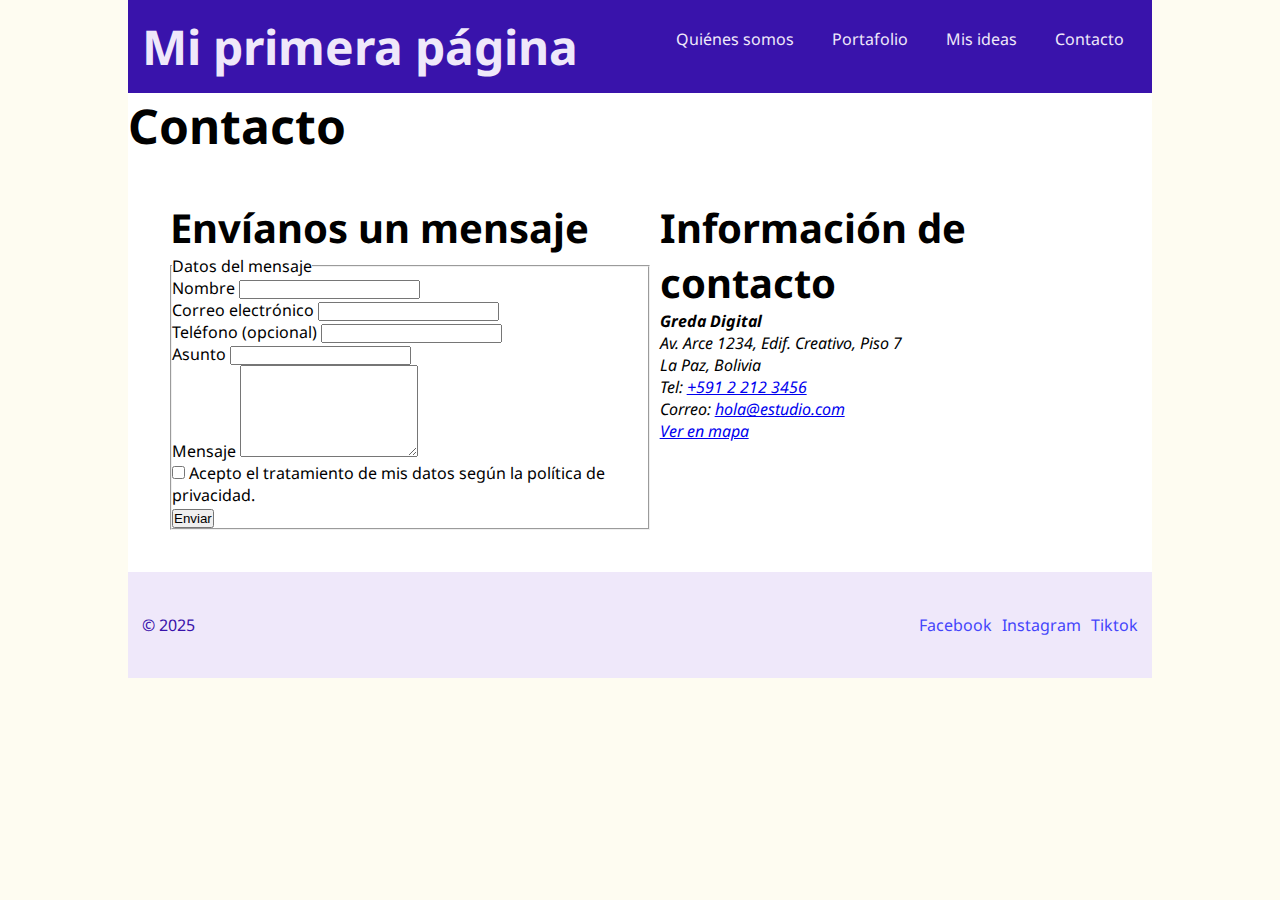
<file: contacto.html>
<!DOCTYPE html>
<html lang="es">
<head>
    <meta charset="UTF-8">
    <meta name="viewport" content="width=device-width, initial-scale=1.0">
    <title>Contacto</title>
    <link rel="stylesheet" href="estilos/estilos.css">
</head>
<body>
<div class="contenedor">
    <header>
        <!-- Header es un contenedor para los elementos que identifican este contenido. Puede ir el menú y otros-->
        <h1><a href="">Mi primera página</a>
            <!-- Las etiquetas h sirven para titulares (headings)-->
        </h1>
        <nav>
            <!-- Estructural: elementos de navegación-->
            <ul>
                <!-- Textual: sirve para crear listas-->
                <li>
                    <!-- TEXTUAL: sirve para crear items de lista-->
                    <a href="quienes_somos.html">
                        <!-- HIPERTEXTUAL: Es la etiqueta más paradigmática HTML.-->
                        Quiénes somos</a>

                </li>
                <li><a href="portafolio.html">Portafolio</a></li>
                <li><a href="ideas.html">Mis ideas</a></li>
                <li><a href="contacto.html">Contacto</a></li>
            </ul>
        </nav>
    </header>
    <main aria-labelledby="contacto-titulo">
        <h1 id="contacto-titulo">Contacto</h1>
    <div class="fila interno_bloques">
        <section aria-labelledby="form-titulo">
            <h2 id="form-titulo">Envíanos un mensaje</h2>

            <form action="/api/contacto" method="post">
                <fieldset>
                    <legend>Datos del mensaje</legend>

                    <div>
                        <label for="nombre">Nombre</label>
                        <input id="nombre" name="name" type="text" required autocomplete="name">
                    </div>

                    <div>
                        <label for="email">Correo electrónico</label>
                        <input id="email" name="email" type="email" required autocomplete="email" inputmode="email">
                    </div>

                    <div>
                        <label for="tel">Teléfono (opcional)</label>
                        <input id="tel" name="tel" type="tel" autocomplete="tel" inputmode="tel">
                    </div>

                    <div>
                        <label for="asunto">Asunto</label>
                        <input id="asunto" name="subject" type="text" required>
                    </div>

                    <div>
                        <label for="mensaje">Mensaje</label>
                        <textarea id="mensaje" name="message" rows="6" required></textarea>
                    </div>

                    <div>
                        <input id="acepto" name="consent" type="checkbox" required>
                        <label for="acepto">Acepto el tratamiento de mis datos según la política de privacidad.</label>
                    </div>

                    <button type="submit">Enviar</button>
                </fieldset>

            </form>
        </section>

        <section aria-labelledby="info-titulo">
            <h2 id="info-titulo">Información de contacto</h2>
            <address>
                <strong>Greda Digital</strong><br>
                Av. Arce 1234, Edif. Creativo, Piso 7<br>
                La Paz, Bolivia<br>
                Tel: <a href="tel:+59122123456">+591 2 212 3456</a><br>
                Correo: <a href="mailto:hola@gredadigital.com">hola@estudio.com</a><br>
                <a href="https://maps.google.com/?q=Av.+Arce+1234,+La+Paz,+Bolivia" target="_blank" rel="noopener">Ver en mapa</a>
            </address>
        </section>
    </div>
    </main>

    <footer>
        <p>© 2025</p>
        <nav class="redes">
            <ul>
                <li><a href="">Facebook</a></li>
                <li><a href="">Instagram</a></li>
                <li><a href="">Tiktok</a></li>
            </ul>
        </nav>
    </footer>
</div>
<!-- .contenedor>header+main+footer -->
</body>
</html>
</file>
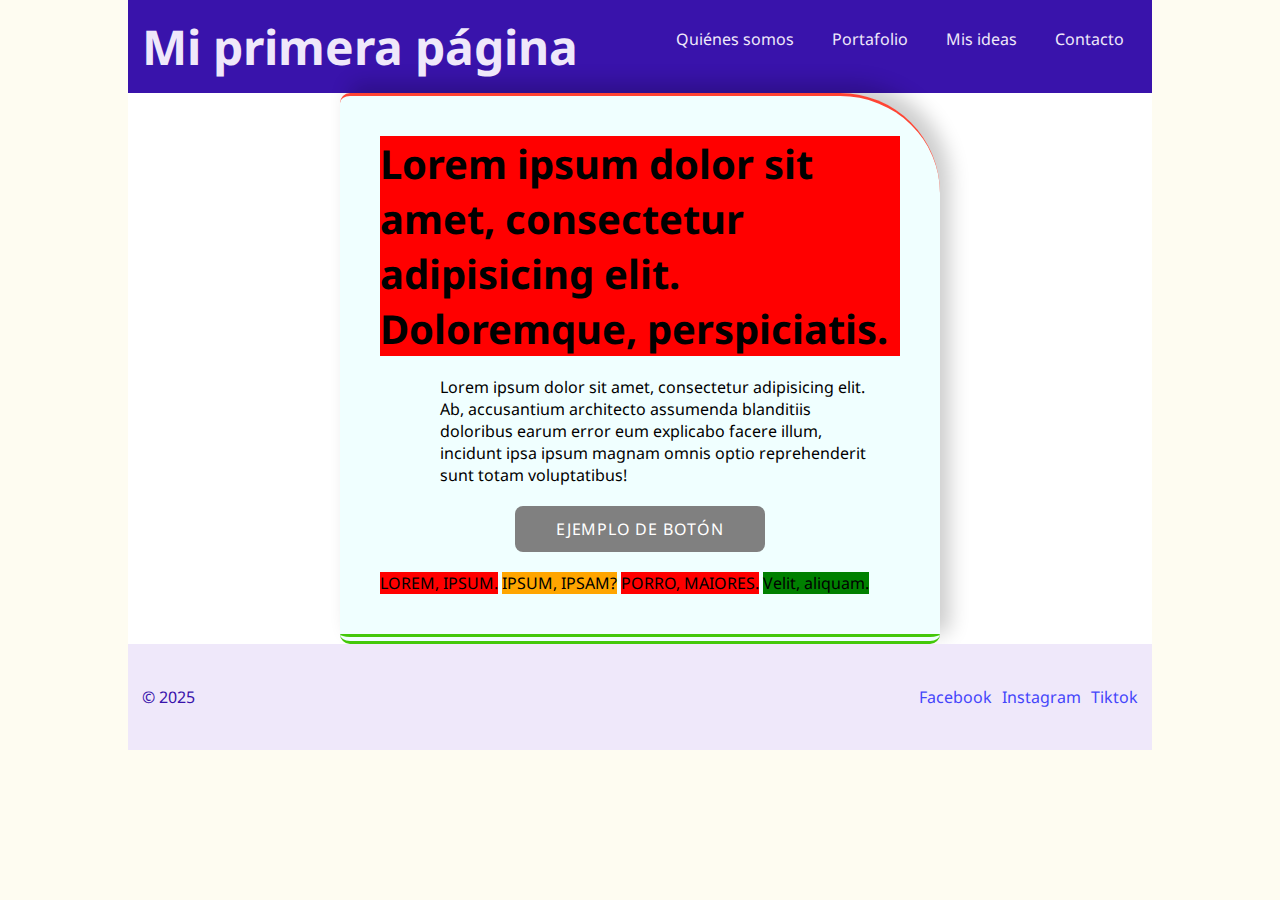
<file: ideas.html>
<!DOCTYPE html>
<html lang="es">
<head>
    <meta charset="UTF-8">
    <meta name="viewport" content="width=device-width, initial-scale=1.0">
    <title>Mis ideas</title>
    <!-- comentario html -->
    <style>
            /*
            selector {
            propiedad:valor;
            propiedad:valor valor valor
            }
            
            */    
    </style>
        <link rel="stylesheet" href="estilos/estilos.css">
</head>
<body>
<div class="contenedor">
    <header>
        <!-- Header es un contenedor para los elementos que identifican este contenido. Puede ir el menú y otros-->
        <h1><a href="">Mi primera página</a>
            <!-- Las etiquetas h sirven para titulares (headings)-->
        </h1>
        <nav>
            <!-- Estructural: elementos de navegación-->
            <ul>
                <!-- Textual: sirve para crear listas-->
                <li>
                    <!-- TEXTUAL: sirve para crear items de lista-->
                    <a href="quienes_somos.html">
                        <!-- HIPERTEXTUAL: Es la etiqueta más paradigmática HTML.-->
                        Quiénes somos</a>

                </li>
                <li><a href="portafolio.html">Portafolio</a></li>
                <li><a href="ideas.html">Mis ideas</a></li>
                <li><a href="contacto.html">Contacto</a></li>
            </ul>
        </nav>
    </header>
    <main class="sandbox">
        <div class="contenido">
            <h2>Lorem ipsum dolor sit amet, consectetur adipisicing elit. Doloremque, perspiciatis.</h2>
            <p>Lorem ipsum dolor sit amet, consectetur adipisicing elit. Ab, accusantium architecto assumenda blanditiis doloribus earum error eum explicabo facere illum, incidunt ipsa ipsum magnam omnis optio reprehenderit sunt totam voluptatibus!</p>
            <a href="">Ejemplo de botón</a>
            
            <span class="rojo mayusculas">Lorem, ipsum.</span>
            <span class="mayusculas">Ipsum, ipsam?</span>
            <span class="rojo mayusculas">Porro, maiores.</span>
            <!-- El atributo de identidad sirve para
             identificar un elemento único.-->
            <span id="unico">Velit, aliquam.</span>
        </div>
    </main>
    <footer>
        <p>© 2025</p>
        <nav class="redes">
            <ul>
                <li><a href="">Facebook</a></li>
                <li><a href="">Instagram</a></li>
                <li><a href="">Tiktok</a></li>
            </ul>
        </nav>
    </footer>
</div>
<!-- .contenedor>header+main+footer -->

</body>
</html>
</file>
<file: estilos/estilos.css>
@import url('https://fonts.googleapis.com/css2?family=Noto+Sans:ital,wght@0,100..900;1,100..900&display=swap');


:root{
    /*ACÁ ESTEBLECEREMOS VARIABLES CON ALCANCE TOTAL*/
    /*COLOR*/
    --morado-profundo:#3913AB;
    --celeste-cielo:#4445FA;
    --amarillo-medio:#FFDA2B;
    --beige:#FEFCF1;
    --morado-claro:#EFE8FA;
    --gris: #8b8b8b;

    /*ESCALA TIPOGRÁFICA*/

    --h1:48px;
    --h2:40px;
    --h3:33px;
    --h4:28px;
    --h5:23px;
    --h6:19px;
    --p:16px;
    --sm:13px;
    --xsm:11px;

    --sans-serif: "Noto Sans", sans-serif;

    /*ESPACIADORES*/
    --padding-1:14px;
    --padding-2:42px; /* 3 X PADDING-1*/
    --padding-3:56px; /* 4 x padding-1*/
    --padding-4:70px; /*5 x padding-1*/
    --gap-1:10px;

}

/*RESETEO:*/
*{
    margin:0;
    padding:0;
    box-sizing:border-box;
}


/* SELECTOR DE ETIQUETA: */

body{
    background-color:var(--beige);
    font-family: "Noto Sans", sans-serif;
}
/* ESTILOS TIPOGRÁFICOS */
h1{
font-family: var(--sans-serif);
font-size: var(--h1);
font-weight: 700;
}

h2{
font-family: var(--sans-serif);
font-size: var(--h2);
font-weight: 700;
}
h3{
font-family: var(--sans-serif);
font-size: var(--h3);
font-weight: 700;
}
h4{
font-family: var(--sans-serif);
font-size: var(--h4);
font-weight: 400;
text-transform: uppercase;
}
h5{
    font-family: var(--sans-serif);
font-size: var(--h5);
font-weight: 400;
text-transform: uppercase;
}
h6{
font-family: var(--sans-serif);
font-size: var(--h6);
font-weight: 400;
text-transform: uppercase;
}
p{
    font-family: var(--sans-serif);
    font-size: var(--p);
    font-weight: 400;
}

.sm{
font-family: var(--sans-serif);
font-size: var(--sm);
font-weight: 400;
text-transform: uppercase;

}
.xsm{
    font-family: var(--sans-serif);
font-size: var(--xsm);
font-weight: 400;
text-transform: uppercase;
}
.italic{
font-style:italic;
}
.bold{
font-weight: 700;
}


/* SELECTOR DE CLASE*/
.contenedor{
    width: 80%;
    background-color: white;
    margin:0 auto;   
}

/*MODULARIZACIÓN DE CSS*/

.fila{
    display: flex;
    justify-content: space-between;
    gap:var(--gap-1);
}
.wrap {
    flex-wrap: wrap;
    justify-content: center;
}
.card{
    border: 1px solid var(--celeste-cielo);
    padding: var(--padding-1);
}
.espacio_bloques{
    margin-bottom: var(--padding-3);
}
.interno_bloques{
    padding:var(--padding-2);
}
.redondeo {
    border-radius: var(--padding-1);
}
.ocultar{
    overflow: hidden;
}
.absoluto{
    position: absolute;
}
.relativo{
    position: relative;
}
.btn {
    display: block;
    font-size: var(--p);
    padding: var(--padding-1) var(--padding-2);
    background-color: var(--amarillo-medio);
    color:black;
    border-radius: var(--padding-1);
    margin:var(--padding-1) auto;
    text-decoration: none;
    text-align: center;
    max-width:300px;
    transition: 300ms all;
}
.btn:hover{
    background-color: var(--morado-profundo);
    color:white;
}


img{
    display: block;
    background-color: var(--gris);
    width:100%;
    min-width:300px;
    min-height: 300px;
    margin-bottom: var(--padding-1);
}


/*CIERRE DE MODULARIZACIÓN*/

/*HEADER */
header{
    display: flex;
    justify-content:space-between;
    background-color:var(--morado-profundo);
    color:var(--morado-claro);
    padding:var(--padding-1);
}
header h1 a{
    color:var(--morado-claro);
    text-decoration: none;
}
header nav ul{
    display: flex;
    list-style: none;
    gap:var(--gap-1);
}
header nav ul li a{
    color: var(--morado-claro);
    text-decoration: none;
    display: block;
    padding:var(--padding-1);
    border-radius:4px;
}
header nav ul li a:hover{
    background-color: var(--celeste-cielo);
}

/*FIN DEL HEADER */

/*FOOTER*/

footer{
    display: flex;
    justify-content: space-between;
    padding:var(--padding-2) var(--padding-1);
    background-color: var(--morado-claro);
    color: var(--morado-profundo);
}
footer p a{
    text-decoration: none;
    color: var(--morado-profundo);
}
footer nav{}
footer nav ul{
    display: flex;
    gap:var(--gap-1);
    list-style: none;
}
footer nav ul li{}
footer nav ul li a{
    text-decoration: none;
    color: var(--celeste-cielo);
}

/*FIN DEL FOOTER*/


span{
    background-color:orange;
}
.rojo{
    background-color: red;
}
.mayusculas{
    text-transform: uppercase;
}
/* FIN DEL FOOTER */

/*SELECTOR DE IDENTIDAD*/
#unico{
    background-color:green;
}

/* MODELO DE CAJA DENTRO DE IDEAS.HTML*/

.sandbox .contenido{
    border-top: 3px solid #f43;
    border-bottom:10px double rgb(67, 200, 10);
    border-radius:10px;
    border-top-right-radius: 100px;
    background-color: azure;
    box-shadow:10px -10px 20px rgba(0, 0, 0,0.2);

    
    
    /* LOS VALORES EN CSS PUEDEN SER RELATIVOS O ABSOLUTOS*/
    width:600px;
    height:auto;
    margin:0 auto;
    padding:40px;

}
/*SELECTOR COMPUESTO */
.sandbox .contenido h2{
    background-color:red;
    margin-bottom: 20px;
}
.sandbox .contenido p{
    margin: 0 20px 20px 60px;
}
.sandbox .contenido a{
    background: grey;
    display:block;
    text-align:center;
    border-radius:8px;
    padding:12px 16px;
    color:white;
    text-decoration:none;
    text-transform: uppercase;
    letter-spacing: 0.05em;
    width: 250px;
    margin:0 auto 20px auto;
}
/* PSEUDO CLASE: HOVER*/

.sandbox .contenido a:hover{
    background-color:blue;
}
 .ejemplo{
    padding: 10px;
    border: 1px solid #000; 
    display:flex;
    justify-content:space-around;
}
 .ejemplo div{
    flex-grow:1;
    height: 100px;
    background: purple;
    border: 1px solid #1f0031;
    color:white;
    text-align: center;
    padding-top:40px
}
.ejemplo div:nth-child(2){
    flex-grow: 2;
}

/*INDEX.HTML*/

/*HERO*/
.hero{
    position: relative;
    /*
STATIC
RELATIVE
ABSOLUTE (TIENE UNA RELACIÓN CON EL FLUJO NORMAL, SI SU PADRE ES DE POSICIÓN
RELATIVA)
FIXED

TOP - LEFT - BOTTOM - RIGHT

*/
}

.hero img{
    display: block;
    width: 100%;
}
.hero p{
    width: 500px;
    padding:var(--padding-1);
    background-color:var(--morado-claro);
    font-size:var(--h3);
    position: absolute;
    z-index: 9999;
      
    left:var(--padding-2);
    bottom:var(--padding-2);
}
</file>
